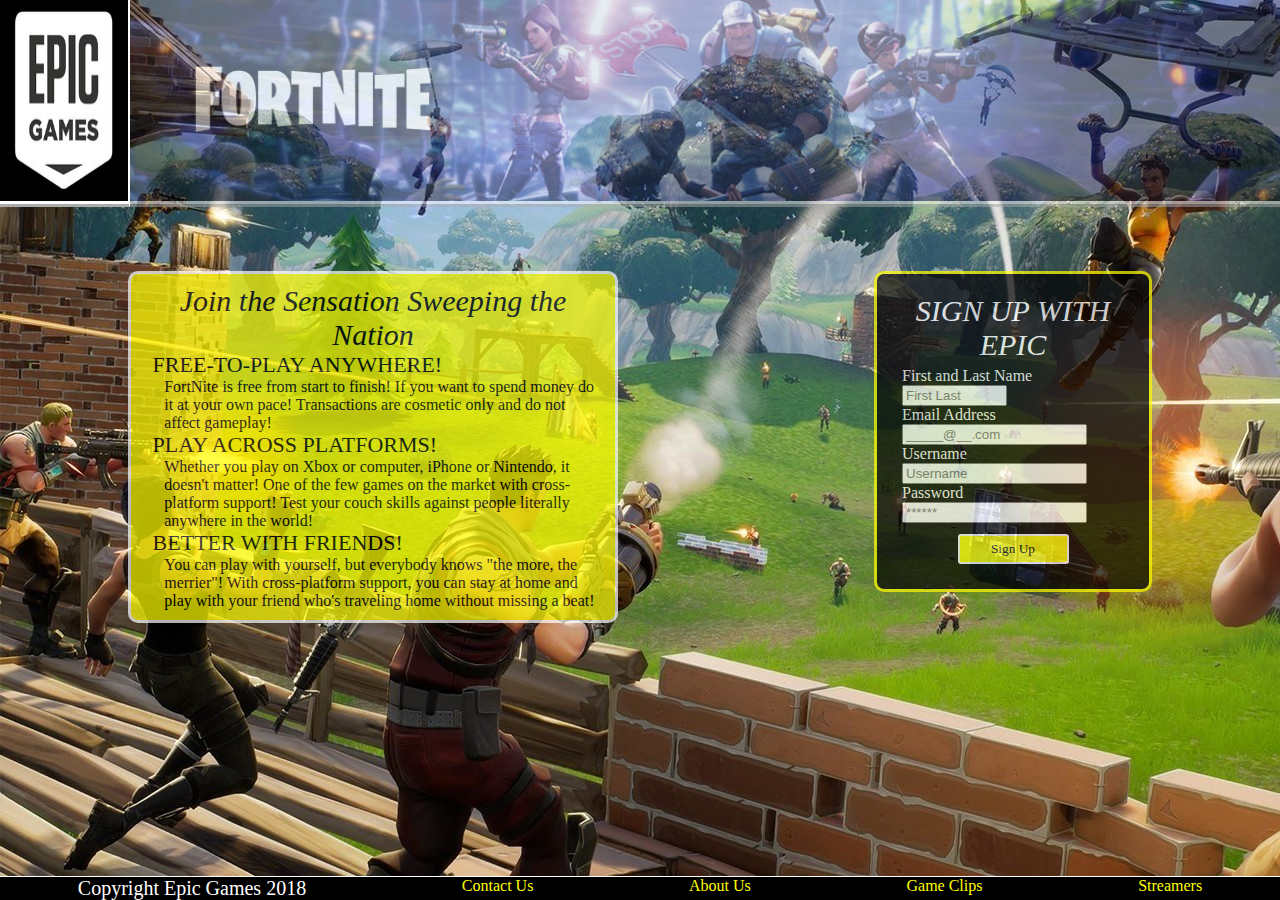
<file: checkpoint1/index.html>
<!doctype html>
<html>

<head>
  <meta charset="utf-8" />
  <link rel="stylesheet" href="./css/reset.css" />
  <link rel="stylesheet" href="./css/style.css" />
</head>

<body>

  <!-- Instead of a NavBar, I wanted this to be a banner instead -->
  <div class="TopBar">
    <img src="./img/epic-logo.jpg" class="Logo" />
    <img src="./img/fortnite-banner.jpg" class="Banner" />
  </div>
  <!-- Next I wanted a semi-transparent information panel on the left and
  an "Epic Games signup" on the right-->
  <div class="BodyParagraphs">
    <div class="LeftBox">
      <h1>Join the Sensation Sweeping the Nation</h1>
      <h3>FREE-TO-PLAY ANYWHERE!</h3>
      <p class="Info">
        FortNite is free from start to finish! If you want to spend money do it at your own pace! Transactions are cosmetic only and do not affect gameplay!
      </p>
      <h3>PLAY ACROSS PLATFORMS!</h3>
      <p class="Info">
        Whether you play on Xbox or computer, iPhone or Nintendo, it doesn't matter! One of the few games on the market with cross-platform support! Test your couch skills against people literally anywhere in the world!
      </p>
      <h3>BETTER WITH FRIENDS!</h3>
      <p class="Info">
        You can play with yourself, but everybody knows "the more, the merrier"! With cross-platform support, you can stay at home and play with your friend who's traveling home without missing a beat!
      </p>
    </div>
    <div class="RightBox">
      <h1>SIGN UP WITH EPIC</h1>
      <form class="SignUpForm">
        <!-- I had trouble getting the inputs in line with their labels so I created
      a div for each input which solved the problem-->
        <div class="Line1">
          <label>First and Last Name</label>
          <input type="text" class="name-field" placeholder="First Last" size="10" />
        </div>
        <div class="Line2">
          <label>Email Address</label>
          <input type="email" class="email-field" placeholder="_____@__.com" />
        </div>
        <div class="Line3">
          <label>Username</label>
          <input type="text" class="username-field" placeholder="Username" />
        </div>
        <div class="Line4">
          <label>Password</label>
          <input type="password" class="pass-field" placeholder="******" />
        </div>
        <input type="Button" class="signup-btn" value="Sign Up" />
      </form>
    </div>
  </div>

  <!-- I originally didn't plan on using the bottom of the page but it felt empty
so I added a sort of NavBar -->
  <div class="BottomBar">
    <h2>Copyright Epic Games 2018</h2>
    <a href="ContactUs">Contact Us</a>
    <a href="AboutUs">About Us</a>
    <a href="GameClips">Game Clips</a>
    <a href="Streamers">Streamers</a>
  </div>

</body>


</html>
</file>
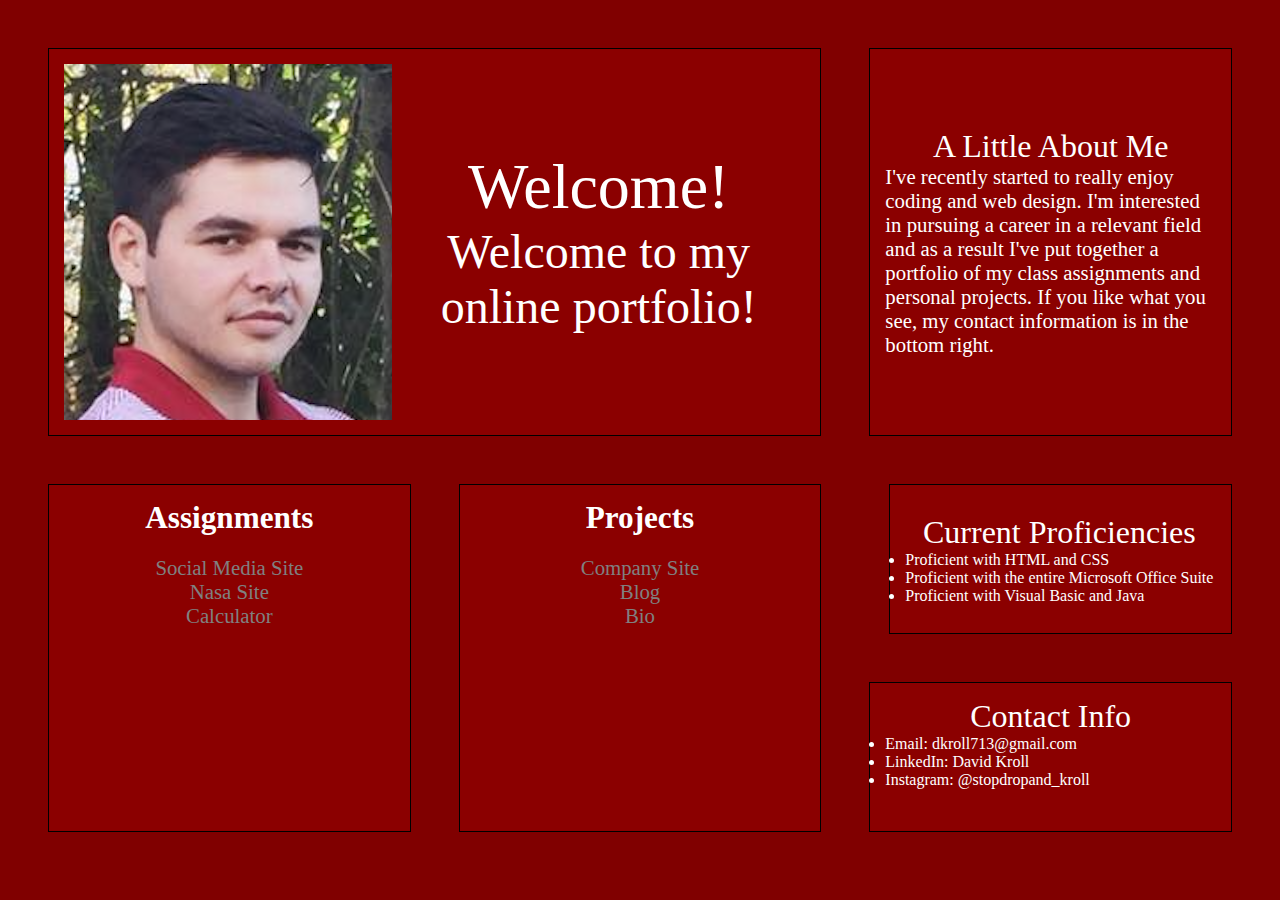
<file: checkpoint2/index.html>
<!doctype html>
<html>
<head>
  <meta charset="utf-8" />
  <link rel="stylesheet" href="css/reset.css" />
  <link rel="stylesheet" href="css/style.css" />
</head>
<!-- I want six boxes that each contain relevant information.
Boxes are named according to contained info -->
<body>
  <main class="main">
    <div class="box1">
      <img src="./img/Headshot.jpg" alt="headshot" />
      <section class="intro">
        <div class="paragraph">
        <h2 class="introHeader">Welcome!</h2>
        <article class="introp">
          Welcome to my online portfolio!
        </article>
      </div>
      </section>
      <!-- To make image and text cooperate they needed to be in a different object -->
    </div>
    <div class="box2">
      <section class="bio">
        <h2 class="bioheader">A Little About Me</h2>
        <article class="biop">
          I've recently started to really enjoy coding and web design.
          I'm interested in pursuing a career in a relevant field and
          as a result I've put together a portfolio of my class assignments
          and personal projects. If you like what you see, my contact information
          is in the bottom right.
        </p>
      </section>
    </div>
    <div class="box3">
      <section class="skills">
        <h2 class="skillsheader">Current Proficiencies</h2>
          <ul>
            <li>
              Proficient with HTML and CSS
            </li>
            <li>
              Proficient with the entire Microsoft Office Suite
            </li>
            <li>
              Proficient with Visual Basic and Java
            </li>
          </ul>
      </section>
    </div>
    <div class="box4">
      <section class="pf1">
        <h2 class="pf1header">Assignments</h2>
        <article class="pf1article">
        <a href="a">Social Media Site</a> </br>
        <a href="b">Nasa Site</a> </br>
        <a href="c">Calculator</a> </br>
      </article>
      </section>
    </div>
    <div class="box5">
      <section class="pf2">
        <h2 class="pf2header">Projects</h2>
        <article class="pf2article">
        <a href="d">Company Site</a> </br>
        <a href="e">Blog</a> </br>
        <a href="f">Bio</a> </br>
      </article>
      </section>
    </div>
    <div class="box6">
      <section class="contact">
        <h2 class="contactHeader">Contact Info</h2>
        <ul>
          <li>
            Email: dkroll713@gmail.com
          </li>
          <li>
            LinkedIn: David Kroll
          </li>
          <li>
            Instagram: @stopdropand_kroll
          </li>
        </ul>
      </section>
    </div>
    </div>
  </main>
</body>


</html>
</file>
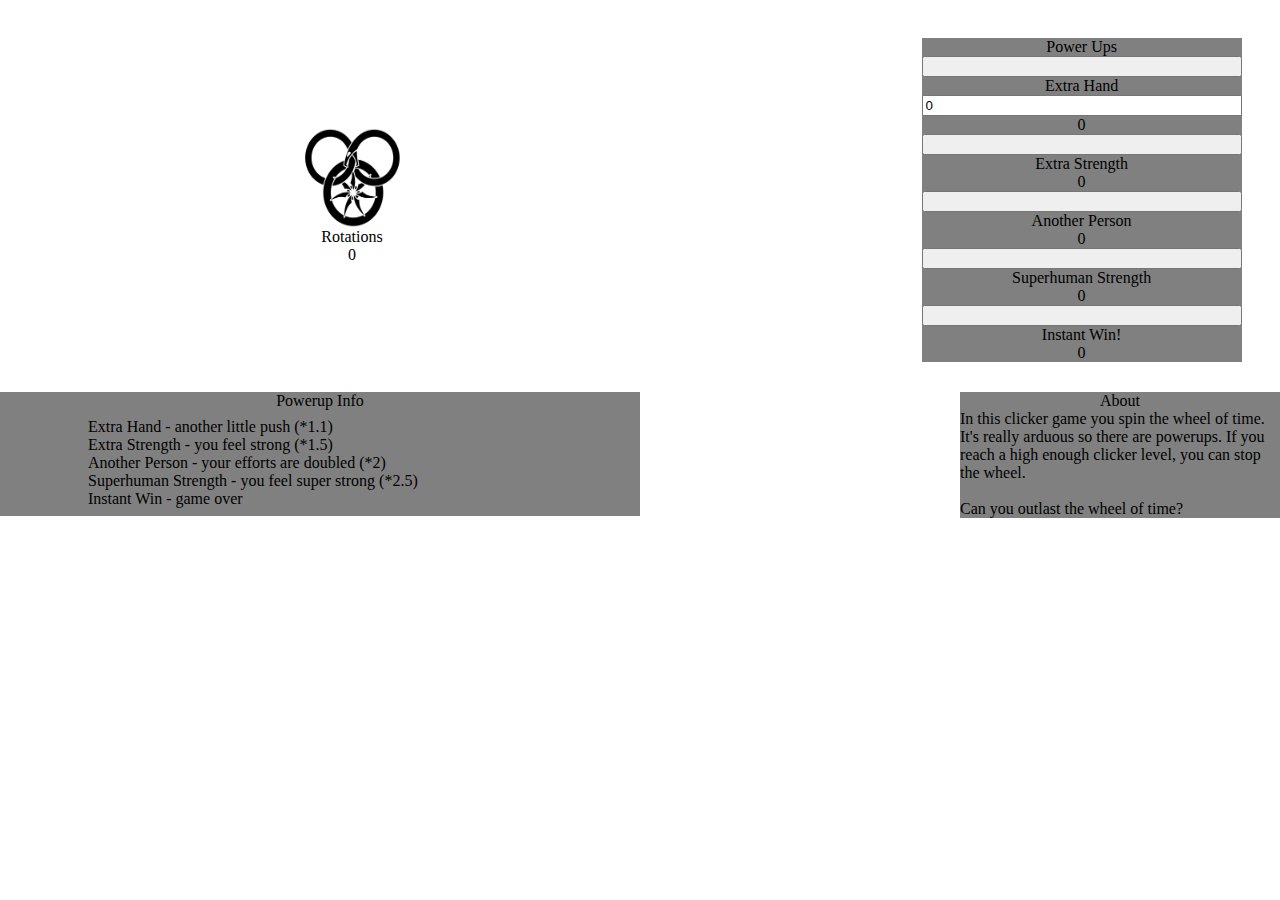
<file: checkpoint3/index.html>
<!doctype html>
<html>
<head>
  <meta charset="utf-8" />
  <link rel="stylesheet" href="./css/reset.css" />
  <link rel="stylesheet" href="./css/style.css" />
</head>

<body>
  <container id="container1">
    <img src="./img/wheel of time.png" alt="clicker" id="img" />
    <h3>Rotations</h3>
    <p id="rotations">
      0
    </p>
  </container>
  <container id="container2">
    <h3>Power Ups</h3>
    <section class="info" id="powerups">
      <input type="button" id="btn1">Extra Hand</input>
      <input type="text" id="count1" value="0">
        0
      </input>
      <input type="button" id="btn2">Extra Strength</input>
      <p id="count2" value="0">
        0
      </p>
      <input type="button" id="btn3">Another Person</input>
      <p id="count3" value="0">
        0
      </p>
      <input type="button" id="btn4">Superhuman Strength</input>
      <p id="count4" value="0">
        0
      </p>
      <input type="button" id="btn5">Instant Win!</input>
      <p id="count5" value="0">
        0
      </p>
    </section>
  </container>
  <container id="container3">
    <h3>Powerup Info</h3>
    <section class="info" id="powerInfo">
      <p>
        Extra Hand - another little push (*1.1)
      </p>
      <p>
        Extra Strength - you feel strong (*1.5)
      </p>
      <p>
        Another Person - your efforts are doubled (*2)
      </p>
      <p>
        Superhuman Strength - you feel super strong (*2.5)
      </p>
      <p>
        Instant Win - game over
      </p>
    </section>
  </container>
  <container id="container4">
    <h3>About</h3>
    <p id="bio">
      In this clicker game you spin the wheel of time.
      It's really arduous so there are powerups. If you reach
      a high enough clicker level, you can stop the wheel. <br /> <br />
      Can you outlast the wheel of time?
    </p>
  </container>
  <script type="text/javascript" src="https://cdnjs.cloudflare.com/ajax/libs/jquery/3.2.1/jquery.min.js"></script>
  <!-- <script type="text/javascript" src="https://cdnjs.cloudflare.com/ajax/libs/jqueryui/1.12.1/jquery-ui.js"></script> -->
  <script type="text/javascript" src="./js/script.js"></script>
</body>
</html>
</file>
<file: checkpoint1/css/style.css>
body{
  background-image: url(../img/fortnite-background.jpg);
  font-family: fantasy;
}

.TopBar{
  height: 15%;
  width: 100%;
  display: flex;
  justify-content: space-between;
}

.Logo{
  width: 10%;
  border-right: 2px solid white;
  border-bottom: 6px ridge white;
}

.Banner{
  width: 90%;
  opacity: .5;
  border-bottom: 6px ridge white;
}

.Banner:hover{
  opacity: 1.0;
}

.BodyParagraphs{
  display: flex;
}

.LeftBox{
  margin: 10%;
  margin-top: 5%;
  width: 60%;
  height: 40%;
  background-color: yellow;
  opacity: 0.7;
  color: black;
  border-radius: 10px;
  padding: 10px;
  border: 3px solid white;
}

.LeftBox:hover{
  opacity: 1.0;
}

h1{
  font-size: 30px;
  font-style: italic;
  text-align: center;
  opacity: 1;
}

h3{
  margin-left: 2.5%;
  font-size: 22px;
}

.Info{
  margin-left: 5%;
}

.RightBox{
  margin: 10%;
  margin-top: 5%;
  width: 30%;
  height: 40%;
  background-color: black;
  opacity: 0.7;
  color: white;
  border-radius: 10px;
  padding: 20px;
  display: flex;
  justify-content: flex-start;
  flex-direction: column;
  border: 3px solid yellow;
}

.RightBox:hover{
  opacity: 1.0;
}

.SignUpForm{
  padding: 5px;
}

.signup-btn{
  margin-top: 5%;
  margin-left: 25%;
  padding: 5px;
  height: 30px;
  width: 50%;
  background-color: yellow;
  border:2px solid white;
  border-radius: 3px;
  font-family: fantasy;
}

.BottomBar{
  position: fixed;
  bottom: 0;
  width: 100%;
  background-color: black;
  color: white;
  border-top: 1px solid white;
  display: flex;
  justify-content:space-around;
}

h2{
  font-size: 20px;
}

a{
  text-decoration: none;
  color: yellow;
}
</file>
<file: checkpoint2/css/style.css>
body{
  background-color: maroon;
  color: white;
}

a{
  text-decoration: none;
  color: grey;
}

.main{
  display: grid;
  grid-auto-rows: minmax(150px, auto);
  grid-gap: 3em;
  margin: 3em;
  grid-template-columns: 1fr 1fr 1fr;
  grid-template-areas:
    "box1 box1 box2"
    "box1 box1 box2"
    "box4 box5 box3"
    "box4 box5 box6"
}

.box1{
  grid-area: box1;
  display: flex;
  flex-direction: row;
  justify-content: flex-start;
  align-items: center;
  background-color: darkred;
  padding: 15px;
  border: 1px solid black;
}

.paragraph{
  display: flex;
  flex-direction: column;
  align-self: center;
}

.introHeader{
  text-align: center;
  font-size: 4em;
}

.introp{
  text-align: center;
  font-size: 3em;
}

.box2{
  grid-area: box2;
  display: flex;
  justify-content: flex-start;
  align-items: center;
  background-color: darkred;
  padding: 15px;
  border: 1px solid black;
}

.bioheader{
  font-size: 2em;
  text-align: center;
}

.biop{
  font-size: 1.3em;
}

.box3{
  grid-area: box3;
  display: flex;
  justify-content: flex-start;
  align-items: center;
  background-color: darkred;
  padding: 15px;
  margin-left: 20px;
  border: 1px solid black;
}

.skillsheader{
  font-size: 2em;
  text-align: center;
}

.box4{
  grid-area: box4;
  display: flex;
  flex-direction: column;
  font-size: 1.3em;
  text-align: center;
  background-color: darkred;
  padding: 15px;
  border: 1px solid black;
}

.pf1header{
  font-size: 1.5em;
  font-weight: bolder;
}

.pf1article{
  margin: 20px;
}

.box5{
  grid-area: box5;
  display: flex;
  flex-direction: column;
  font-size: 1.3em;
  text-align: center;
  background-color: darkred;
  padding: 15px;
  border: 1px solid black;
}

.pf2header{
  font-size: 1.5em;
  font-weight: bolder;
}

.pf2article{
  margin: 20px;
}

.box6{
  grid-area: box6;
  background-color: darkred;
  padding: 15px;
  border: 1px solid black;
}

.contactHeader{
  text-align: center;
  font-size: 2em;
}

@media (max-width: 768px){
  .main{
    display: grid;
    grid-auto-rows: minmax(150px, auto);
    grid-gap: 3em;
    margin: 3em;
    grid-template-columns: 1fr 1fr;
    grid-template-areas:
      "box1 box1"
      "box2 box2"
      "box3 box3"
      "box4 box5"
      "box6 box6"
    }
}

@media (max-width: 576px){
  .main{
    display: grid;
    grid-auto-rows: minmax(150px, auto);
    grid-gap: 2em;
    margin: 2em;
    grid-template-columns: 1fr;
    grid-template-areas:
      "box1"
      "box2"
      "box3"
      "box4"
      "box5"
      "box6"
    }
  }
</file>
<file: checkpoint3/css/style.css>
body{
  background-color: #FFFFFF;
  display: flex;
  flex-direction: row;
  flex-wrap: wrap;
  justify-content: space-between;
  align-items: space-between;
}

h3{
  text-align: center;
}

#container1{
  height: 100%;
  width: 35%;
  margin: 10%;
  background-color: #FFFFFF;
  display: flex;
  flex-direction: column;
  justify-content: center;
  align-items: center;
}

img{
  height: 100px;
  width: 100px;
}

#container2{
  height: 100%;
  width: 25%;
  margin-top: 3%;
  margin-right: 3%;
  background-color: grey;
  /* display: grid;
  grid-template-columns: 1fr 1fr;
  grid-template-areas:
    "box1 box2"
    "box3 box4"
    "box5 box6"
    "box7 box8"
    "box9 box10" */
}

/* #pu1{
  grid-area: box1;
}

#count1{
  grid-area: box2;
}

#pu2{
  grid-area: box3;
}

#count2{
  grid-area: box3;
}

#pu3{
  grid-area: box5;
}

#count3{
  grid-area: box6;
}

#pu4{
  grid-area: box7;
}

#count4{
  grid-area: box8;
}

#pu5{
  grid-area: box9;
}

#count5{
  grid-area: box10;
} */

#powerups{
  display: flex;
  flex-direction: column;
  text-align: center;
}

#container3{
  height: 100%;
  width: 50%;
  background-color: grey;
}

#powerInfo{
  display: flex;
  flex-direction: column;
  text-indent: 5em;
  margin: 3px;
  padding: 5px;
}

#container4{
  height: 100%;
  width: 25%;
  background-color: grey;
}
</file>
